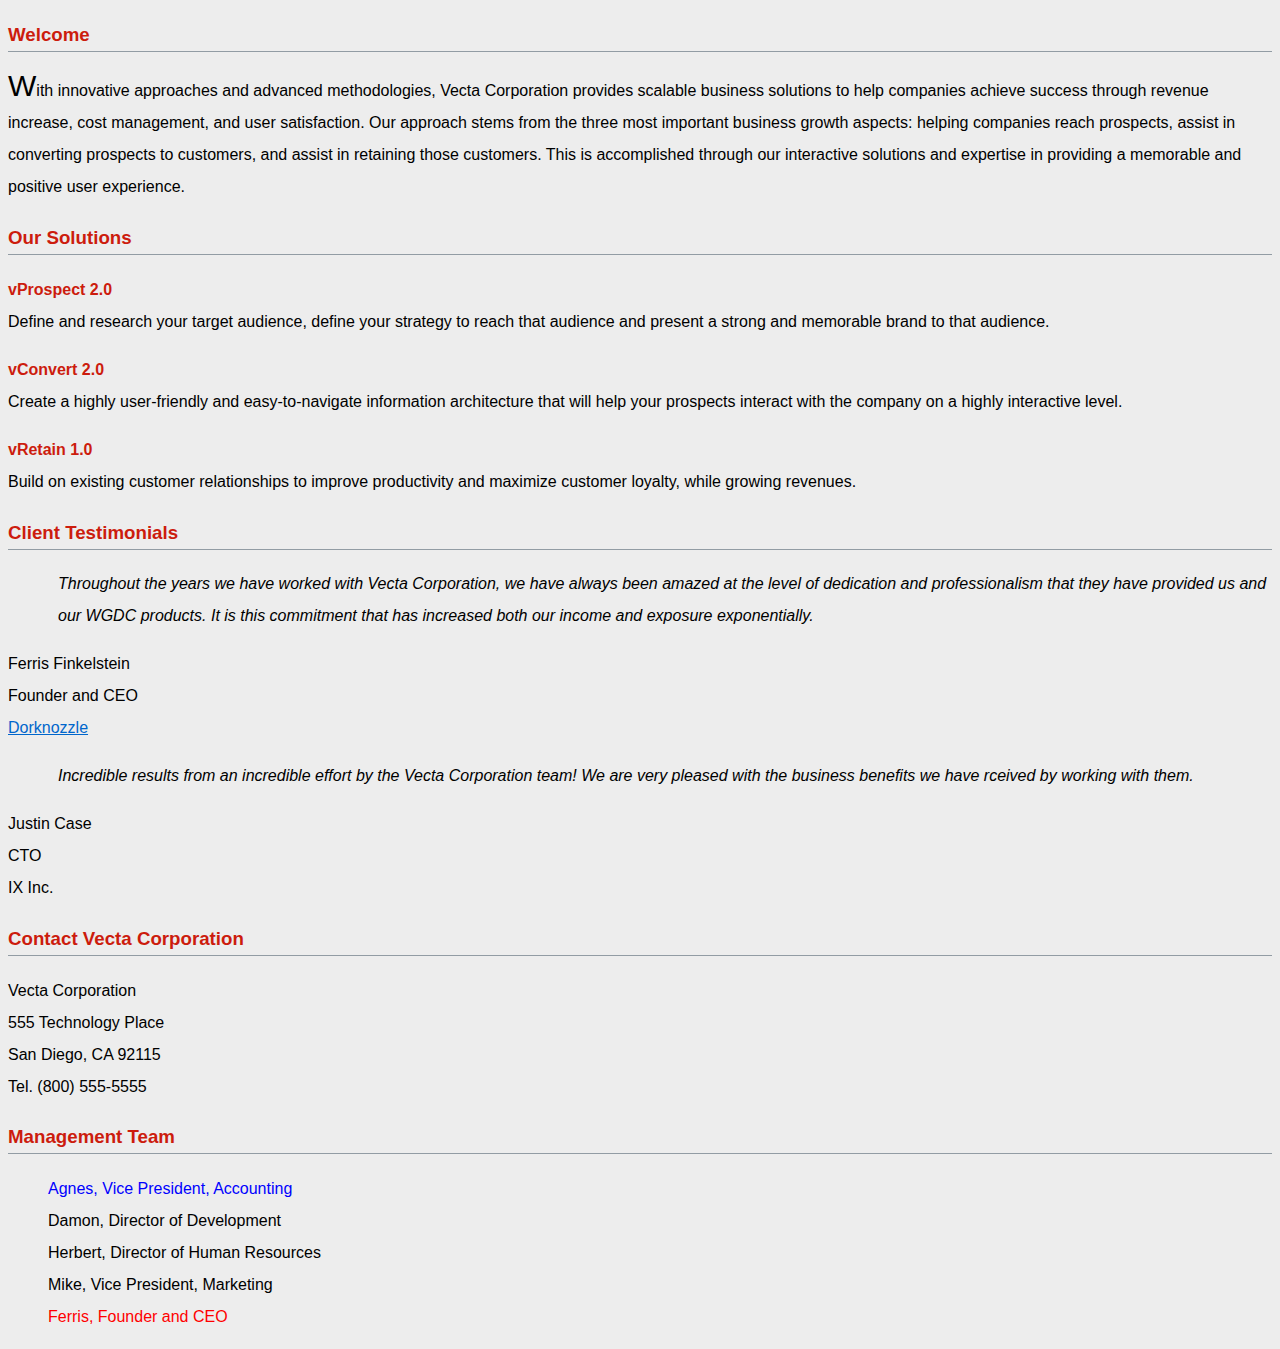
<file: Assignment-3-5/beginning/part1/index.html>
<!doctype html>
<html lang="en">
<head>
<meta charset="utf-8">
<title>Welcome to Vecta Corp.</title>
<link rel="stylesheet" href="styles/styles.css">
</head>

<body>
<h3>Welcome</h3>

<p>With innovative approaches and advanced methodologies, Vecta Corporation provides scalable business solutions to help companies achieve success through revenue increase, cost management, and user satisfaction. Our approach stems from the three most important business growth aspects: helping companies reach prospects, assist in converting prospects to customers, and assist in retaining those customers. This is accomplished through our interactive solutions and expertise in providing a memorable and positive user experience.</p>

<h3>Our Solutions</h3>

<p><span class="solution">vProspect 2.0</span><br>
Define and research your target audience, define your strategy to reach that audience and present a strong and memorable brand to that audience.</p>

<p><span class="solution">vConvert 2.0</span><br>
Create a highly user-friendly and easy-to-navigate information architecture that will help your prospects interact with the company on a highly interactive level.</p>

<p><span class="solution">vRetain 1.0</span><br>
Build on existing customer relationships to improve productivity and maximize customer loyalty, while growing revenues.</p>

<h3>Client Testimonials</h3>

<p id="testimonial1">Throughout the years we have worked with Vecta Corporation, we have always been amazed at the level of dedication and professionalism that they have provided us and our WGDC products. It is this commitment that has increased both our income and exposure exponentially.</p>
<p>Ferris Finkelstein<br>
Founder and CEO<br>
<a href="http://www.dorknozzle.com">Dorknozzle</a></p>

<p id="testimonial2">Incredible results from an incredible effort by the Vecta Corporation team! We are very pleased with the business benefits we have rceived by working with them.</p>
<p>Justin Case<br>
CTO<br>
IX Inc.</p>

<h3>Contact Vecta Corporation</h3>

<p>Vecta Corporation<br>
555 Technology Place<br>
San Diego, CA 92115<br>
Tel. (800) 555-5555</p>

<h3>Management Team</h3>

<ul>
    <li>Agnes, Vice President, Accounting</li>
    <li>Damon, Director of Development</li>
    <li>Herbert, Director of Human Resources</li>
    <li>Mike, Vice President, Marketing</li>
    <li>Ferris, Founder and CEO</li>
</ul>
</body>
</html>
</file>
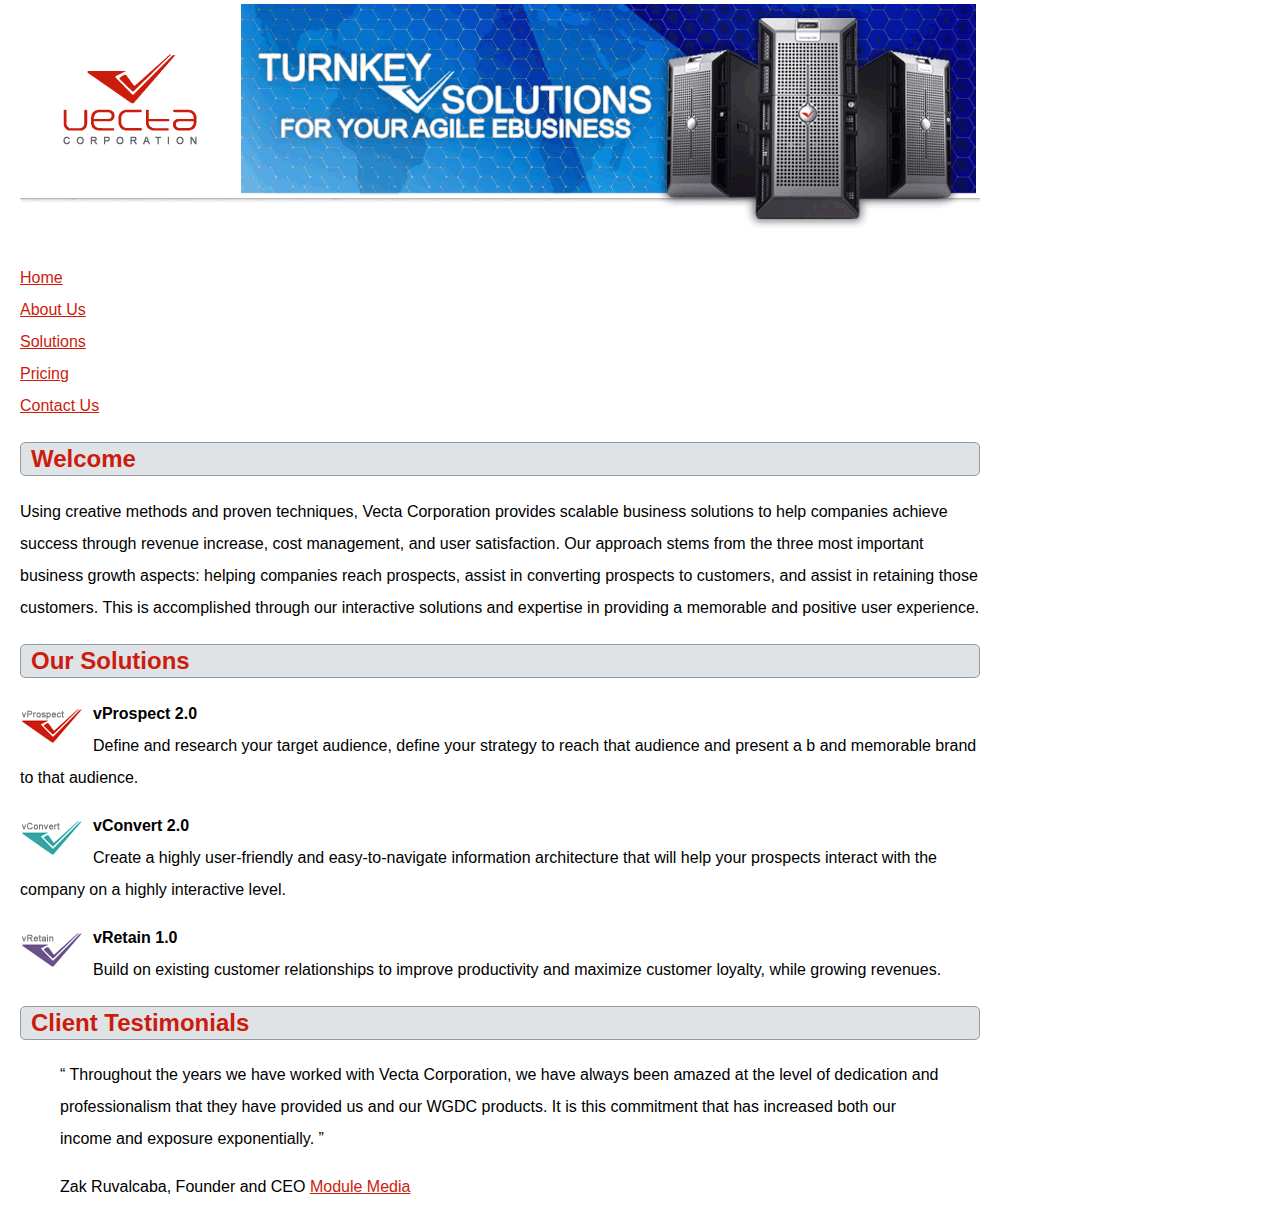
<file: Assignment-3-5/beginning/part2/vectacorp/index.html>
<!doctype html>
<html lang="en">
<head>
  <meta charset="utf-8">
  <title>Welcome to Vecta&nbsp;Corporation</title>
  <!-- Minor comments added for originality; CSS untouched -->
  <link href='styles/main.css' rel='stylesheet'>
  <style>
    body > p:nth-of-type(2)::first-line,
    body > p:nth-of-type(3)::first-line,
    body > p:nth-of-type(4)::first-line { font-weight: bold; }
</style>
</head>

<body>
  <img alt="" src="images/header.gif">
  <ul>
    <li><a href='index.html'>Home</a></li>

    <li><a href='aboutus.html'>About Us</a></li>

    <li><a href='solutions.html'>Solutions</a></li>

    <li><a href='pricing.html'>Pricing</a></li>

    <li><a href='contactus.html'>Contact Us</a></li>

  </ul>


  <!-- Subsection heading -->
<h2>Welcome</h2>

  <p>
    Using creative methods and proven techniques, Vecta&nbsp;Corporation provides scalable business solutions
    to help companies achieve success through revenue increase, cost management, and user satisfaction. Our approach
    stems from the three most important business growth aspects: helping companies reach prospects, assist in converting
    prospects to customers, and assist in retaining those customers. This is accomplished through our interactive
    solutions and expertise in providing a memorable and positive user experience.
  </p>


  <!-- Subsection heading -->
<h2>Our Solutions</h2>

  <p>
    <img src="images/logo_vprospect.gif" width="63" height="36" alt="vProspect 2.0 logo">
    vProspect 2.0<br>
    Define and research your target audience, define your strategy to reach that audience and present a b and
    memorable brand to that audience.
  </p>

  <p>
    <img src="images/logo_vconvert.gif" width="63" height="36" alt="vConvert 2.0 logo">
    vConvert 2.0<br>
    Create a highly user-friendly and easy-to-navigate information architecture that will help your prospects
    interact with the company on a highly interactive level.
  </p>

  <p>
    <img src="images/logo_vretain.gif" width="63" height="36" alt="vRetain 1.0 logo">
    vRetain 1.0<br>
    Build on existing customer relationships to improve productivity and maximize customer loyalty, while growing revenues.
  </p>


  <!-- Subsection heading -->
<h2>Client Testimonials</h2>

  <blockquote>
    <q>
      Throughout the years we have worked with Vecta&nbsp;Corporation, we have always been amazed at the level of dedication
      and professionalism that they have provided us and our WGDC products. It is this commitment that has increased
      both our income and exposure exponentially.
    </q>
  </blockquote>

  <blockquote>
    Zak Ruvalcaba, Founder and CEO
    <a href='http://www.modulemedia.com' target="_blank" rel="noopener">Module Media</a>
  </blockquote>

<!-- End of document -->
</body>
</html>
</file>
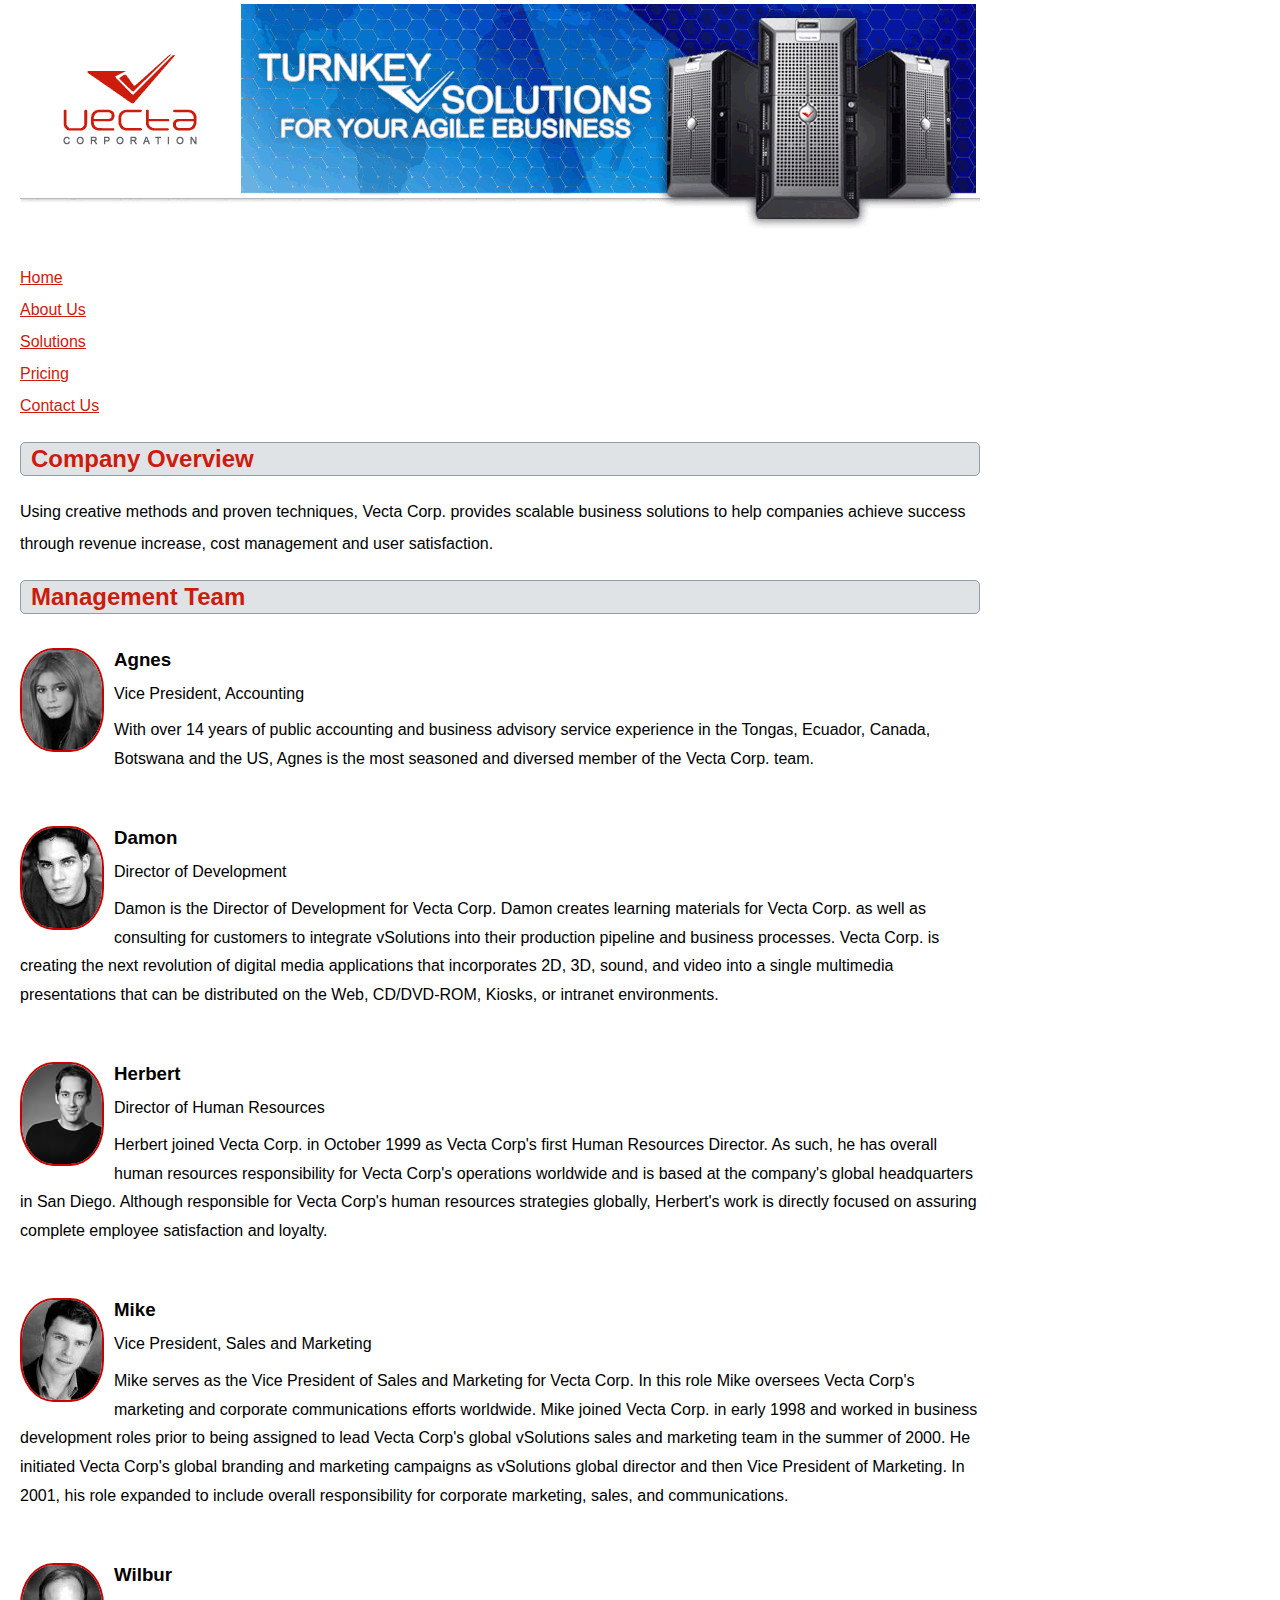
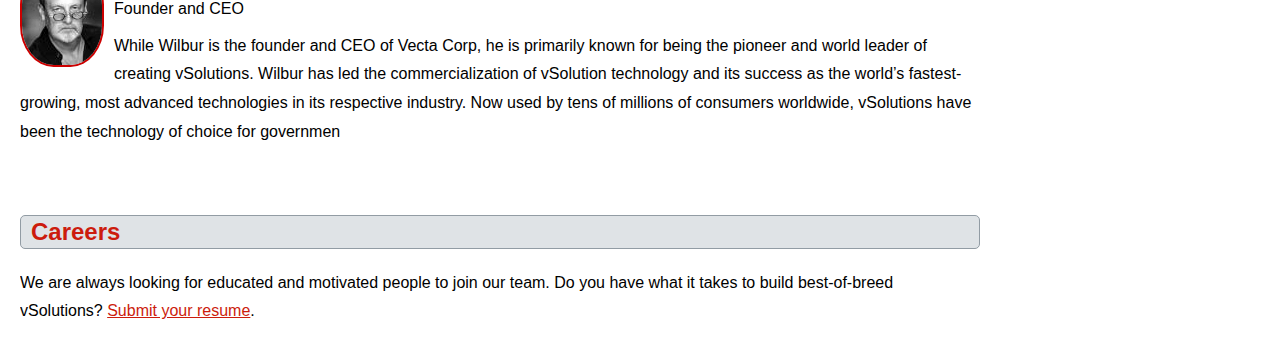
<file: Assignment-3-5/beginning/part2/vectacorp/aboutus.html>
<!doctype html>
<html lang="en">
<head>
  <meta charset="utf-8">
  <title>About Vecta&nbsp;Corporation</title>
  <!-- Minor comments added for originality; CSS untouched -->
  <link href='styles/main.css' rel='stylesheet'>
</head>

<body>
  <img alt="" src="images/header.gif">

  <ul>
    <li><a href='index.html'>Home</a></li>

    <li><a href='aboutus.html'>About Us</a></li>

    <li><a href='solutions.html'>Solutions</a></li>

    <li><a href='pricing.html'>Pricing</a></li>

    <li><a href='contactus.html'>Contact Us</a></li>

  </ul>


  <!-- Subsection heading -->
<h2>Company Overview</h2>

  <p>Using creative methods and proven techniques, Vecta Corp. provides scalable business solutions to help companies achieve success through revenue increase, cost management and user satisfaction.</p>


  <!-- Subsection heading -->
<h2>Management Team</h2>


  <section>
    <img src="images/head_agnes.gif" width="80" height="100" alt="Agnes">
    <h3>Agnes</h3>
    <p>Vice President, Accounting</p>

    <p>With over 14 years of public accounting and business advisory service experience in the Tongas, Ecuador, Canada, Botswana and the US, Agnes is the most seasoned and diversed member of the Vecta Corp. team.</p>

  </section>

  <section>
    <img src="images/head_damon.gif" width="80" height="100" alt="Damon">
    <h3>Damon</h3>
    <p>Director of Development</p>

    <p>Damon is the Director of Development for Vecta Corp. Damon creates learning materials for Vecta Corp. as well as consulting for customers to integrate vSolutions into their production pipeline and business processes. Vecta Corp. is creating the next revolution of digital media applications that incorporates 2D, 3D, sound, and video into a single multimedia presentations that can be distributed on the Web, CD/DVD-ROM, Kiosks, or intranet environments.</p>

  </section>

  <section>
    <img src="images/head_herbert.gif" width="80" height="100" alt="Herbert">
    <h3>Herbert</h3>
    <p>Director of Human Resources</p>

    <p>Herbert joined Vecta Corp. in October 1999 as Vecta Corp's first Human Resources Director. As such, he has overall human resources responsibility for Vecta Corp's operations worldwide and is based at the company's global headquarters in San Diego. Although responsible for Vecta Corp's human resources strategies globally, Herbert's work is directly focused on assuring complete employee satisfaction and loyalty.</p>

  </section>

  <section>
    <img src="images/head_mike.gif" width="80" height="100" alt="Mike">
    <h3>Mike</h3>
    <p>Vice President, Sales and Marketing</p>

    <p>Mike serves as the Vice President of Sales and Marketing for Vecta Corp. In this role Mike oversees Vecta Corp's marketing and corporate communications efforts worldwide. Mike joined Vecta Corp. in early 1998 and worked in business development roles prior to being assigned to lead Vecta Corp's global vSolutions sales and marketing team in the summer of 2000. He initiated Vecta Corp's global branding and marketing campaigns as vSolutions global director and then Vice President of Marketing. In 2001, his role expanded to include overall responsibility for corporate marketing, sales, and communications.</p>

  </section>

  <section>
    <img src="images/head_wilbur.gif" width="80" height="100" alt="Wilbur">
    <h3>Wilbur</h3>
    <p>Founder and CEO</p>

    <p>While Wilbur is the founder and CEO of Vecta Corp, he is primarily known for being the pioneer and world leader of creating vSolutions. Wilbur has led the commercialization of vSolution technology and its success as the world’s fastest-growing, most advanced technologies in its respective industry. Now used by tens of millions of consumers worldwide, vSolutions have been the technology of choice for governmen</p>

    </section>

    <section>
        <!-- Subsection heading -->
<h2>Careers</h2>

        <p>We are always looking for educated and motivated people to join our team. Do you have what it takes to build
            best-of-breed vSolutions? <a href='mailto:hr@vectacorp.com?subject=MY RESUME&cc=herbert@vectacorp.com'>Submit
                your resume</a>.</p>

    </section>

    <!-- End of document -->
</body>
    </html>
</file>
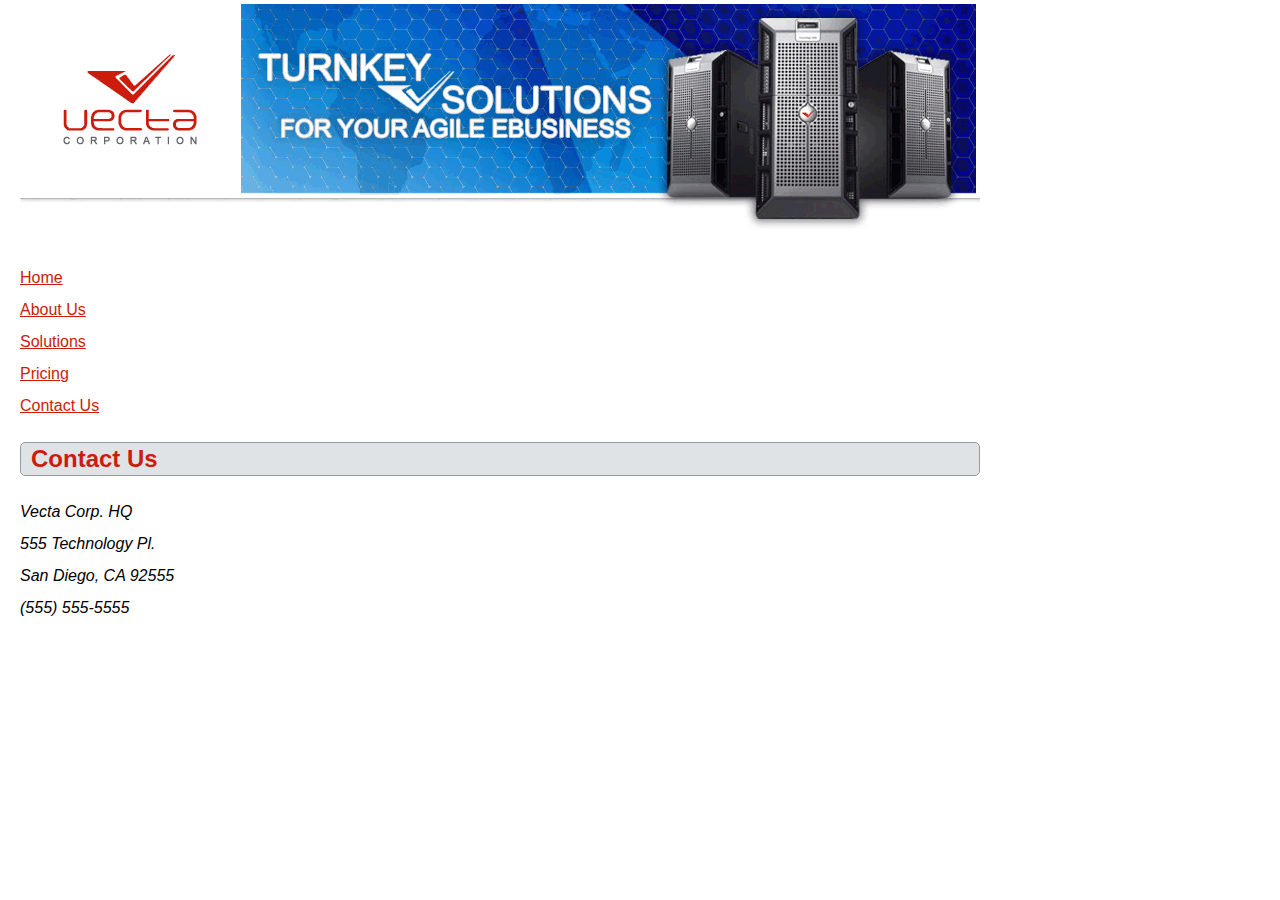
<file: Assignment-3-5/beginning/part2/vectacorp/contactus.html>
<!doctype html>
<html lang="en">
<head>
	<meta charset="utf-8">
	<title>Contact Vecta&nbsp;Corporation</title>
  <!-- Minor comments added for originality; CSS untouched -->
    <link href='styles/main.css' rel='stylesheet'>
</head>

<body>
<img alt="" src="images/header.gif">
<ul>
    <li><a href='index.html'>Home</a></li>

    <li><a href='aboutus.html'>About Us</a></li>

    <li><a href='solutions.html'>Solutions</a></li>

    <li><a href='pricing.html'>Pricing</a></li>

    <li><a href='contactus.html'>Contact Us</a></li>

</ul>

<!-- Subsection heading -->
<h2>Contact Us</h2>

<address>
    Vecta Corp. HQ<br>
    555 Technology Pl.<br>
    San Diego, CA 92555<br>
    (555) 555-5555
</address>
<!-- End of document -->
</body>
</html>
</file>
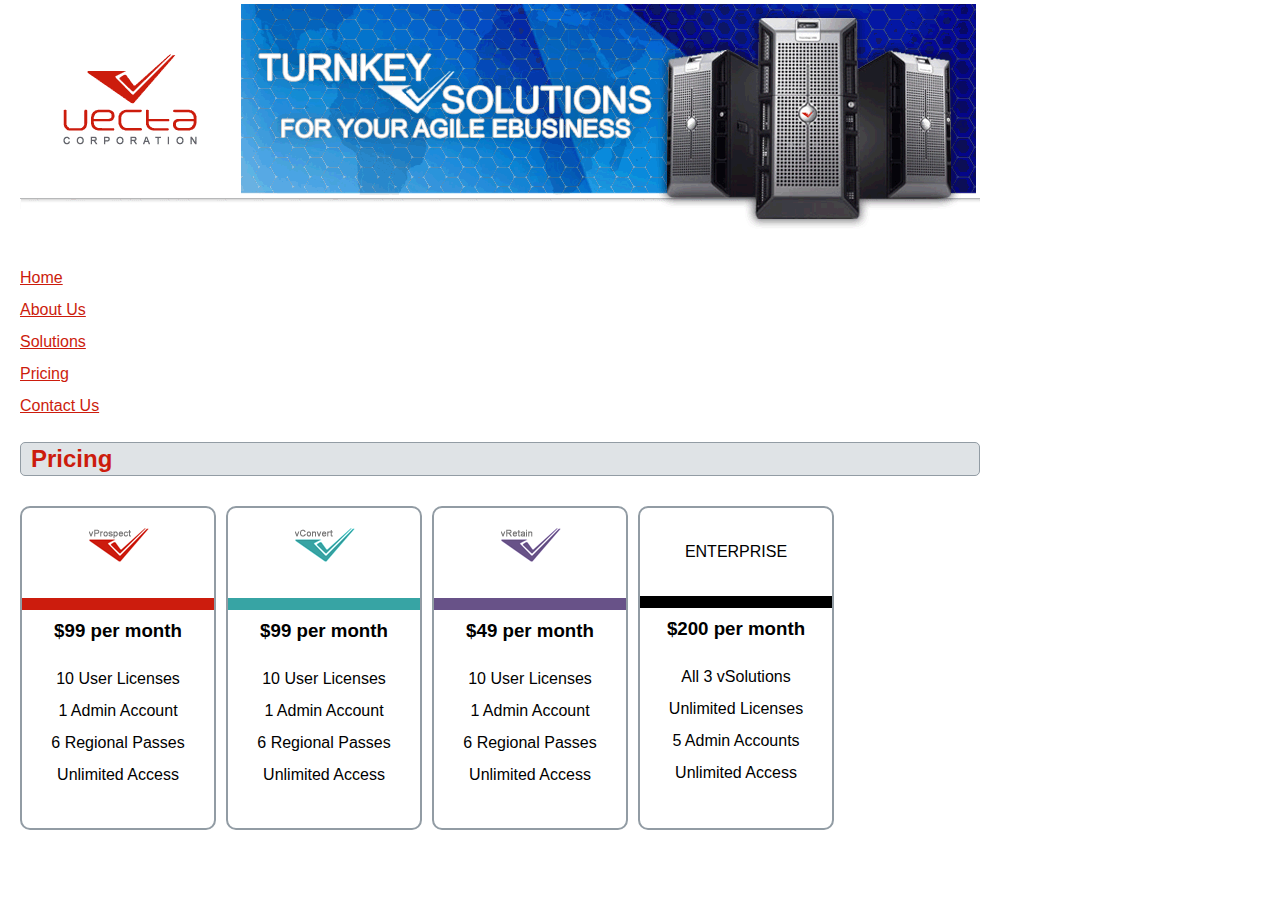
<file: Assignment-3-5/beginning/part2/vectacorp/pricing.html>
<!doctype html>
<html lang="en">
<head>
  <meta charset="utf-8">
  <title>Vecta&nbsp;Corporation Pricing Guide</title>
  <!-- Minor comments added for originality; CSS untouched -->
  <link href='styles/main.css' rel='stylesheet'>
</head>

<body>
  <img alt="" src="images/header.gif">
  <ul>
    <li><a href='index.html'>Home</a></li>

    <li><a href='aboutus.html'>About Us</a></li>

    <li><a href='solutions.html'>Solutions</a></li>

    <li><a href='pricing.html'>Pricing</a></li>

    <li><a href='contactus.html'>Contact Us</a></li>

  </ul>


  <!-- Subsection heading -->
<h2>Pricing</h2>

  <section class="pricing">
    <div>
  <img src="images/logo_vprospect.gif" width="63" height="36" alt="vProspect 2.0">
  <hr>
  <h3>$99 per month</h3>
  <p>10 User Licenses<br>1 Admin Account<br>6 Regional Passes<br>Unlimited Access</p>

</div>


<div>
  <img src="images/logo_vconvert.gif" width="63" height="36" alt="vConvert 2.0">
  <hr>
  <h3>$99 per month</h3>
  <p>10 User Licenses<br>1 Admin Account<br>6 Regional Passes<br>Unlimited Access</p>

</div>


<div>
  <img src="images/logo_vretain.gif" width="63" height="36" alt="vRetain 1.0">
  <hr>
  <h3>$49 per month</h3>
  <p>10 User Licenses<br>1 Admin Account<br>6 Regional Passes<br>Unlimited Access</p>

</div>


<div>
  <p>ENTERPRISE</p>

  <hr>
  <h3>$200 per month</h3>
  <p>All 3 vSolutions<br>Unlimited Licenses<br>5 Admin Accounts<br>Unlimited Access</p>

</div>


  </section>
<!-- End of document -->
</body>
</html>
</file>
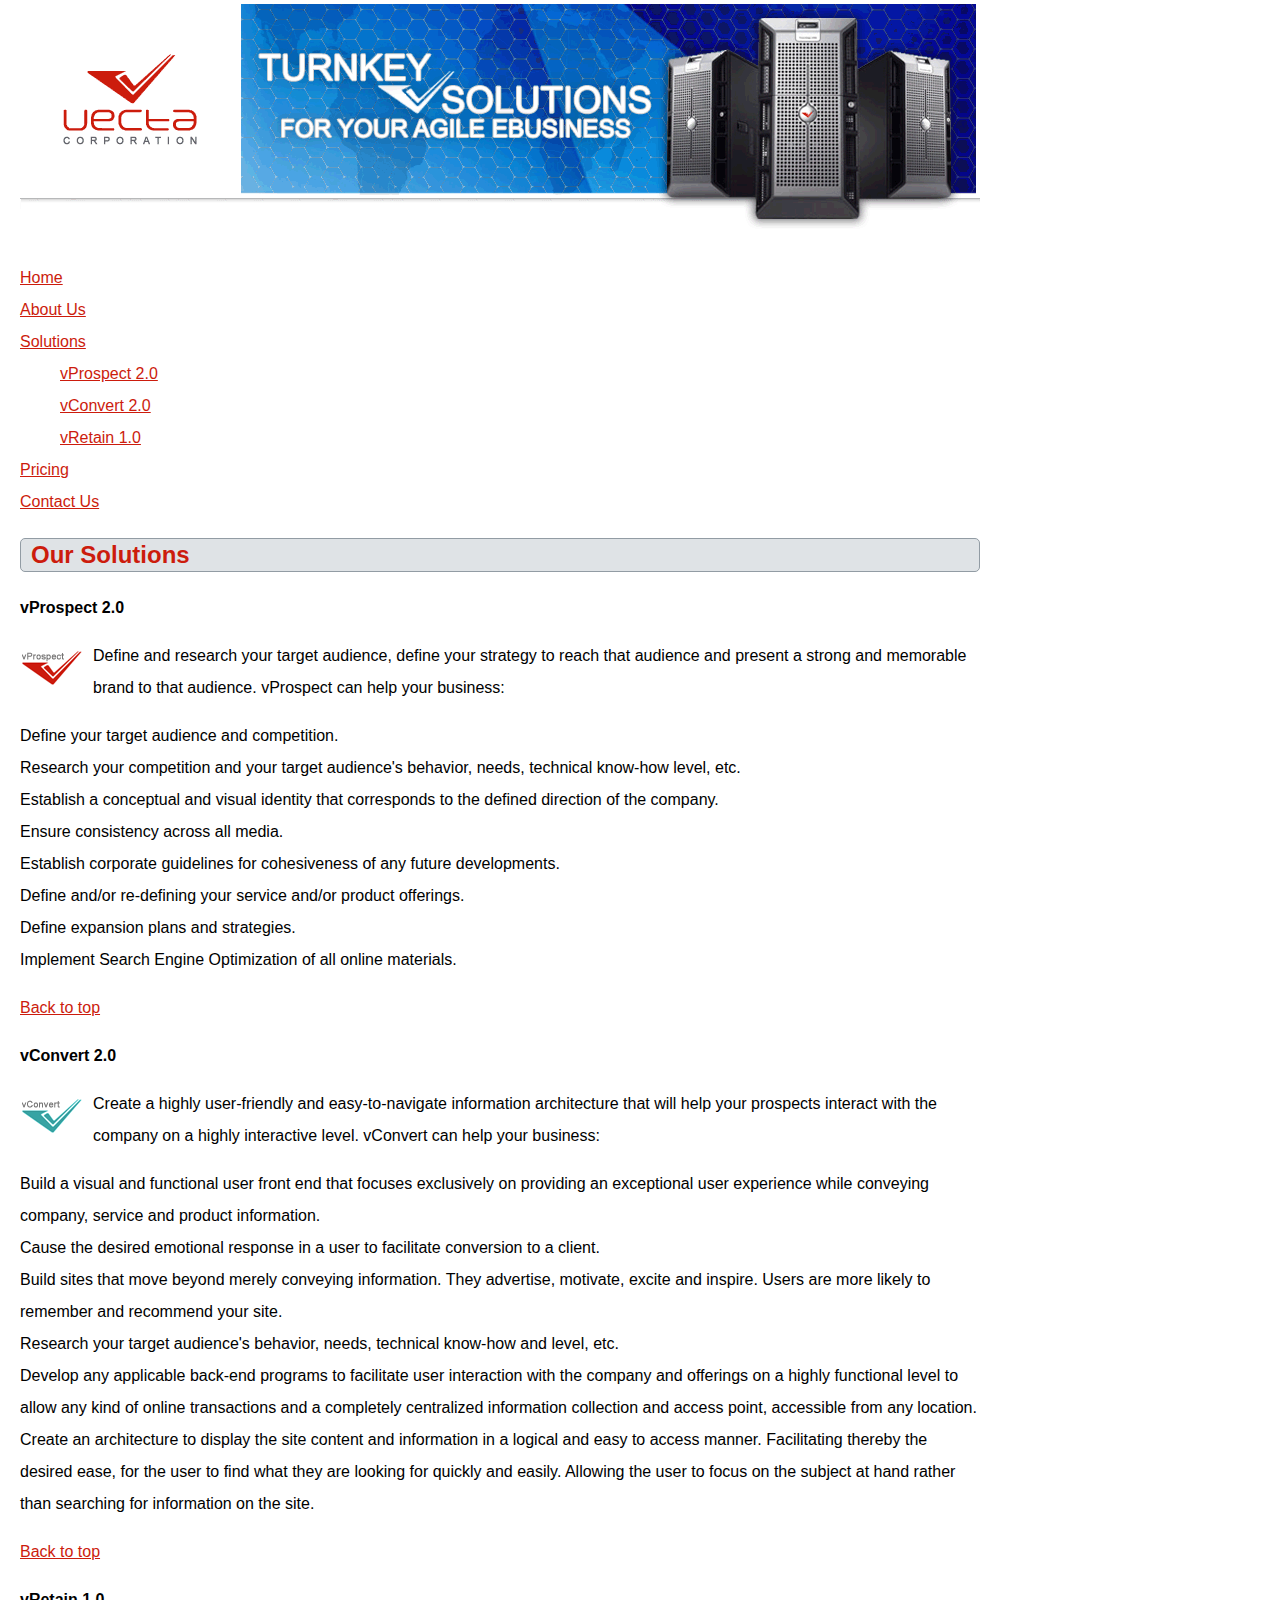
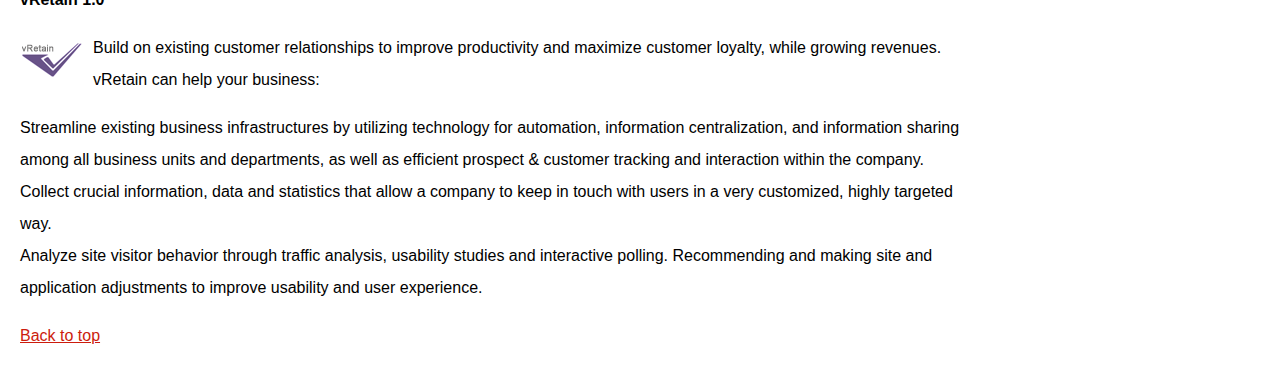
<file: Assignment-3-5/beginning/part2/vectacorp/solutions.html>
<!doctype html>
<html lang="en">
<head>
	<meta charset="utf-8">
	<title>Vecta Corporation's Products and Solutions</title>
  <!-- Minor comments added for originality; CSS untouched -->
    <link href='styles/main.css' rel='stylesheet'>
</head>

<body>
<img alt="" src="images/header.gif">
<ul>
  <li><a href='index.html'>Home</a></li>

  <li><a href='aboutus.html'>About Us</a></li>

  <li>
    <a href='solutions.html'>Solutions</a>
    <ul class="solutions-links">
      <li><a href='#vprospect'>vProspect 2.0</a></li>

      <li><a href='#vconvert'>vConvert 2.0</a></li>

      <li><a href='#vretain'>vRetain 1.0</a></li>

    </ul>

  </li>

  <li><a href='pricing.html'>Pricing</a></li>

  <li><a href='contactus.html'>Contact Us</a></li>

</ul>


<h2 id="top">Our Solutions</h2>

<p id="vprospect">vProspect 2.0</p>

<p><img src="images/logo_vprospect.gif" width="63" height="36" alt=""></p>

<p>Define and research your target audience, define your strategy to reach that audience and present a strong and memorable brand to that audience. vProspect can help your business:</p>

<ul>
    <li>Define your target audience and competition.</li>

    <li>Research your competition and your target audience's behavior, needs, technical know-how level, etc.</li>

    <li>Establish a conceptual and visual identity that corresponds to the defined direction of the company.</li>

    <li>Ensure consistency across all media.</li>

    <li>Establish corporate guidelines for cohesiveness of any future developments.</li>

    <li>Define and/or re-defining your service and/or product offerings.</li>

    <li>Define expansion plans and strategies.</li>

    <li>Implement Search Engine Optimization of all online materials.</li>

</ul>

<p><a href='#top'>Back to top</a></p>

<p id="vconvert">vConvert 2.0</p>

<p><img src="images/logo_vconvert.gif" width="63" height="36" alt=""></p>

<p>Create a highly user-friendly and easy-to-navigate information architecture that will help your prospects interact with the company on a highly interactive level. vConvert can help your business:</p>

<ul>
    <li>Build a visual and functional user front end that focuses exclusively on providing an exceptional user experience while conveying company, service and product information.</li>

    <li>Cause the desired emotional response in a user to facilitate conversion to a client.</li>

    <li>Build sites that move beyond merely conveying information. They advertise, motivate, excite and inspire. Users are more likely to remember and recommend your site.</li>

    <li>Research your target audience's behavior, needs, technical know-how and level, etc.</li>

    <li>Develop any applicable back-end programs to facilitate user interaction with the company and offerings on a highly functional level to allow any kind of online transactions and a completely centralized information collection and access point, accessible from any location.</li>

    <li>Create an architecture to display the site content and information in a logical and easy to access manner. Facilitating thereby the desired ease, for the user to find what they are looking for quickly and easily. Allowing the user to focus on the subject at hand rather than searching for information on the site.</li>

</ul>

<p><a href='#top'>Back to top</a></p>

<p id="vretain">vRetain 1.0</p>

<p><img src="images/logo_vretain.gif" width="63" height="36" alt=""></p>

<p>Build on existing customer relationships to improve productivity and maximize customer loyalty, while growing revenues. vRetain can help your business:</p>

<ul>
    <li>Streamline existing business infrastructures by utilizing technology for automation, information centralization, and information sharing among all business units and departments, as well as efficient prospect &amp; customer tracking and interaction within the company. </li>

    <li>Collect crucial information, data and statistics that allow a company to keep in touch with users in a very customized, highly targeted way.</li>

    <li>Analyze site visitor behavior through traffic analysis, usability studies and interactive polling. Recommending and making site and application adjustments to improve usability and user experience.</li>

</ul>

<p><a href='#top'>Back to top</a></p>

<!-- End of document -->
</body>
</html>
</file>
<file: Assignment-3-5/beginning/part1/styles/styles.css>
/* CS648 Assignment 3 - Part 1 CSS */
/* External stylesheet for basic Vecta Corp styling */

/* 1. Set font, size, line height, and background color for the page */
body {
    font-family: Arial, Helvetica, sans-serif;
    font-size: 1em;
    line-height: 2em;
    background-color: #EDEDED;
}

/* 2. Stylize all headings with color and border */
h1, h2, h3, h4, h5, h6 {
    color: #CC1C0D;
    border-bottom: 1px solid #929CA4;
}

/* 3. First letter of first paragraph - 30px using descendant pseudo-element selectors */
p:first-of-type::first-letter {
    font-size: 30px;
}

/* 4. Solution class - red color and bold weight */
.solution {
    color: #CC1C0D;
    font-weight: bold;
}

/* 5. Testimonial IDs - italicized and indented 50px using margin */
#testimonial1, #testimonial2 {
    font-style: italic;
    margin-left: 50px;
}

/* 6. Attribute selector for links with "http" prefix - all 4 pseudo-classes */
a[href^="http"]:link {
    color: #0066CC;
    text-decoration: underline;
}

a[href^="http"]:visited {
    color: #800080;
    text-decoration: none;
}

a[href^="http"]:hover {
    color: #FF6600;
    text-decoration: underline;
}

a[href^="http"]:active {
    color: #FF0000;
    text-decoration: underline;
}

/* 7. Remove bullets from management team list */
ul {
    list-style-type: none;
}

/* 8. First item in management team list - blue */
ul li:first-child {
    color: blue;
}

/* 9. Last item in management team list - red */
ul li:last-child {
    color: red;
}
</file>
<file: Assignment-3-5/beginning/part2/vectacorp/styles/main.css>
/* CS648 Assignment 3 - Part 2 Complete CSS */

body {
    width: 960px;
    margin-left: 20px;
    font-family: Arial, Helvetica, sans-serif;
    font-size: 1em;
    line-height: 2em;
    margin-top: 0;
    margin-right: 0;
    margin-bottom: 0;
}

ul {
    padding-left: 0;
}

ul>li {
    list-style: none;
}

a {
    color: #CC1C0D;
}

h2 {
    color: #CC1C0D;
    background-color: #DFE3E6;
    border: #929CA4 solid 1px;
    border-radius: 5px;
    padding-left: 10px;
}


p img {
    float: left;
    margin-top: 10px;
    margin-right: 10px;
}





/* Solutions Page  */
.solutions-links li a {
    margin-left: 40px;
}

#vprospect,
#vconvert,
#vretain {
    font-weight: bold;
}

.solutions-description>li {
    list-style: disc;
    margin-left: 40px;
}



/* pricing page  */
.pricing div {
    border: 2px solid #929CA4;
    border-radius: 10px;
    float: left;
    display: inline;
    height: 320px;
    width: 20%;
    margin-right: 10px;
    text-align: center;

}

.pricing hr {
  display: block;
  width: 100%;
  height: 12px;
  margin: 5px 0;
  border: 0;
}


.pricing div:nth-child(1) hr { background-color: #CC1C0D; }
.pricing div:nth-child(2) hr { background-color: #37A4A4; }
.pricing div:nth-child(3) hr { background-color: #685288; }
.pricing div:nth-child(4) hr { background-color: #000000; }

.pricing img {
    margin: 10% auto;
}

.pricing p {
    color:#000000;
    margin: 16px auto;
}

.pricing div:nth-child(4) > p:first-child{
  margin: 28px auto 28px;
  font-size: 1em;
}

/* About Us page */
section {
  overflow: hidden;              
  padding: 10px 0;
  
  margin-bottom: 20px;
}

section:not(.pricing) img {
  float: left;
  margin-right: 10px;
  margin-top: 4px;
  border-radius: 40%;          
  border: 2px solid #cc0000;  
}



section h3 {
  margin: 0 0 4px 0;
}

section:not(.pricing) p {
  margin: 0 0 8px 0;
  line-height: 1.8em;    
}
</file>
